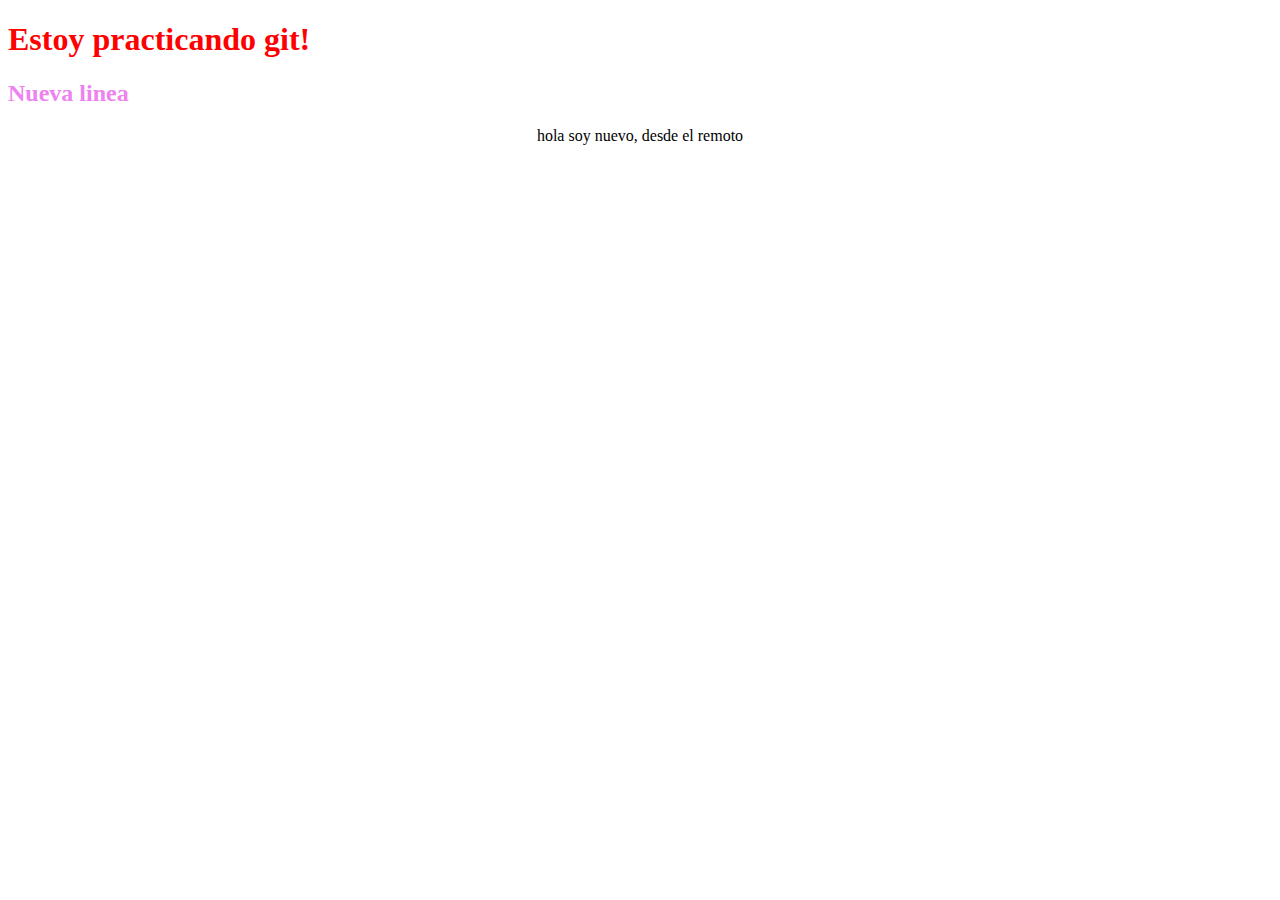
<file: index.html>
<!DOCTYPE html>
<html lang="en">
<head>
    <meta charset="UTF-8">
    <meta http-equiv="X-UA-Compatible" content="IE=edge">
    <meta name="viewport" content="width=device-width, initial-scale=1.0">
    <title>Git</title>
    <link rel="stylesheet" href="css/styles.css">
</head>
<body>
    <h1>Estoy practicando git!</h1>
    <h2>Nueva linea</h2>
    <p>hola soy nuevo, desde el remoto</p>
</body>
</html>
</file>
<file: css/styles.css>
h1 {
    color: red;
}

h2 {
    color: violet;

}

p {
    text-align: center;
}
</file>
